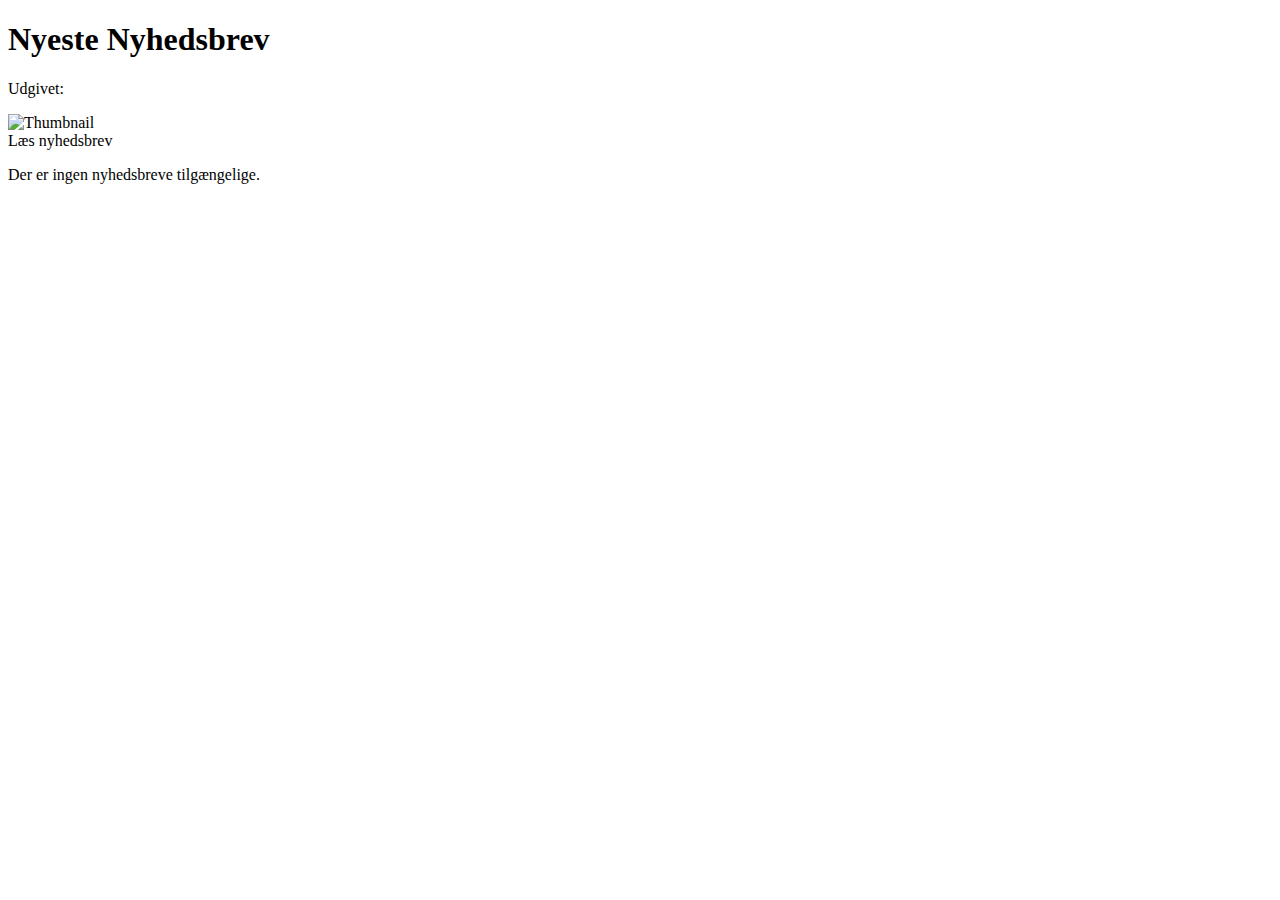
<file: src/main/resources/templates/latest_newsletter.html>
<!DOCTYPE html>
<html lang="da">
<head>
  <meta charset="UTF-8">
  <meta http-equiv="X-UA-Compatible" content="IE=edge">
  <meta name="viewport" content="width=device-width, initial-scale=1.0">
  <title>Nyeste Nyhedsbrev</title>
</head>
<body>
<h1>Nyeste Nyhedsbrev</h1>
<div th:if="${newsletter != null}">
  <h2 th:text="${newsletter.title}"></h2>
  <p th:text="${newsletter.teaserText}"></p>
  <p>Udgivet: <span th:text="${newsletter.published}"></span></p>

  <div th:if="${newsletter.thumbnail_name != null}">
    <img th:src="@{/files/{thumbnail}(thumbnail=${newsletter.thumbnail_name})}" alt="Thumbnail"/>
  </div>

  <a th:href="@{'/files/' + ${newsletter.filename} + '.pdf'}">Læs nyhedsbrev</a>
</div>

<div th:if="${newsletter == null}">
  <p>Der er ingen nyhedsbreve tilgængelige.</p>
</div>
</body>
</html>
</file>
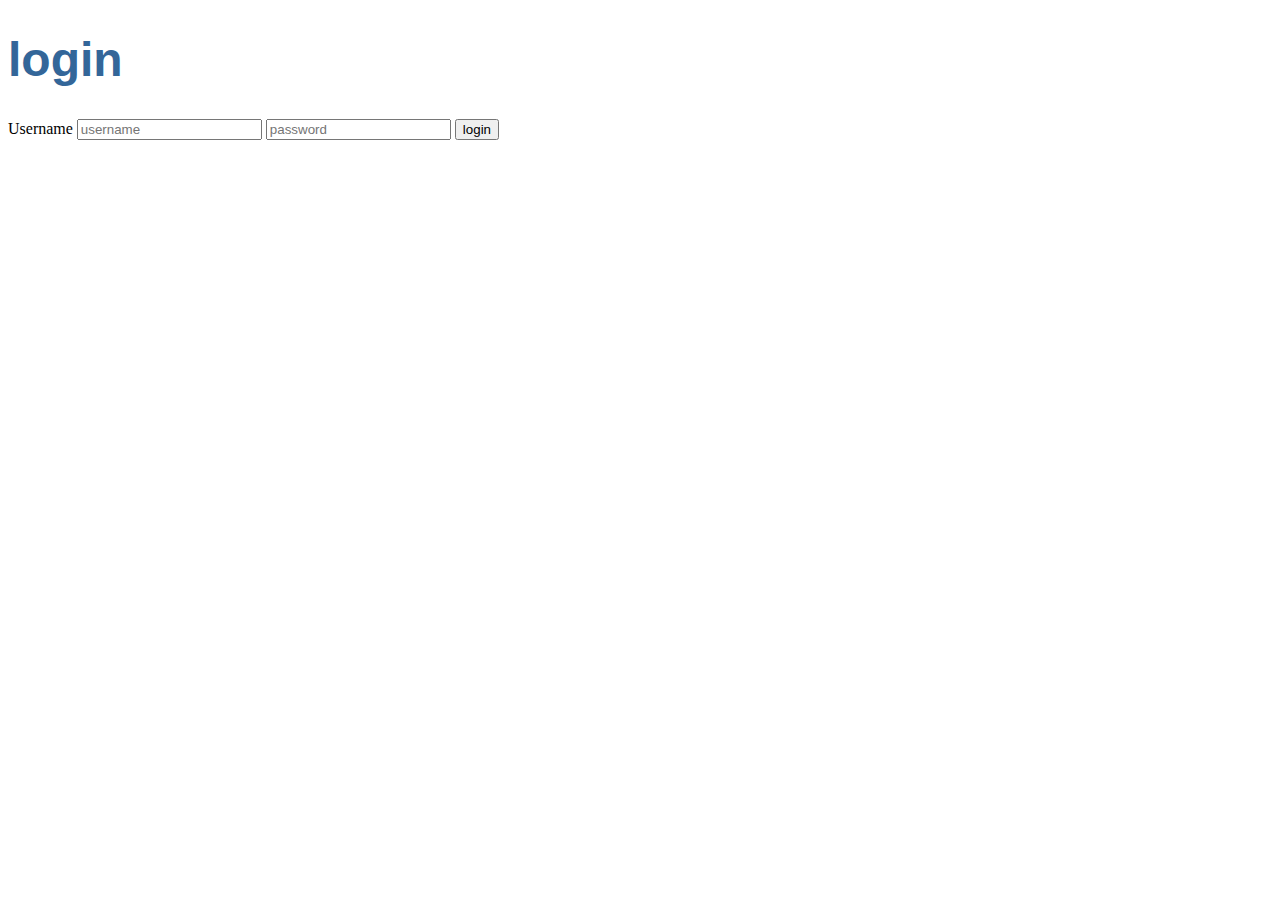
<file: src/main/resources/templates/login.html>
<!DOCTYPE html>
<html xmlns="http://www.w3.org/1999/xhtml" xmlns:th="http://www.thymeleaf.org" xmlns="http://www.w3.org/1999/html">
<title>Newsletters</title>
<meta charset="UTF-8">
<meta name="viewport" content="width=device-width, initial-scale=1.0">
<link href="../public/css/styles.css" th:href="@{/css/styles.css}" rel="stylesheet"/>
</head>

<body>
<h1>login</h1>
<p th:text="${message}"></p>

<form method="post">
  <label for="username">Username</label>
    <input type="text" id="username" placeholder="username"/>
    <label for="password"></label>
    <input type="password" id="password" placeholder="password"/>
    <button type="submit" formaction="/">login</button>

</form>

</body>
</html>
</file>
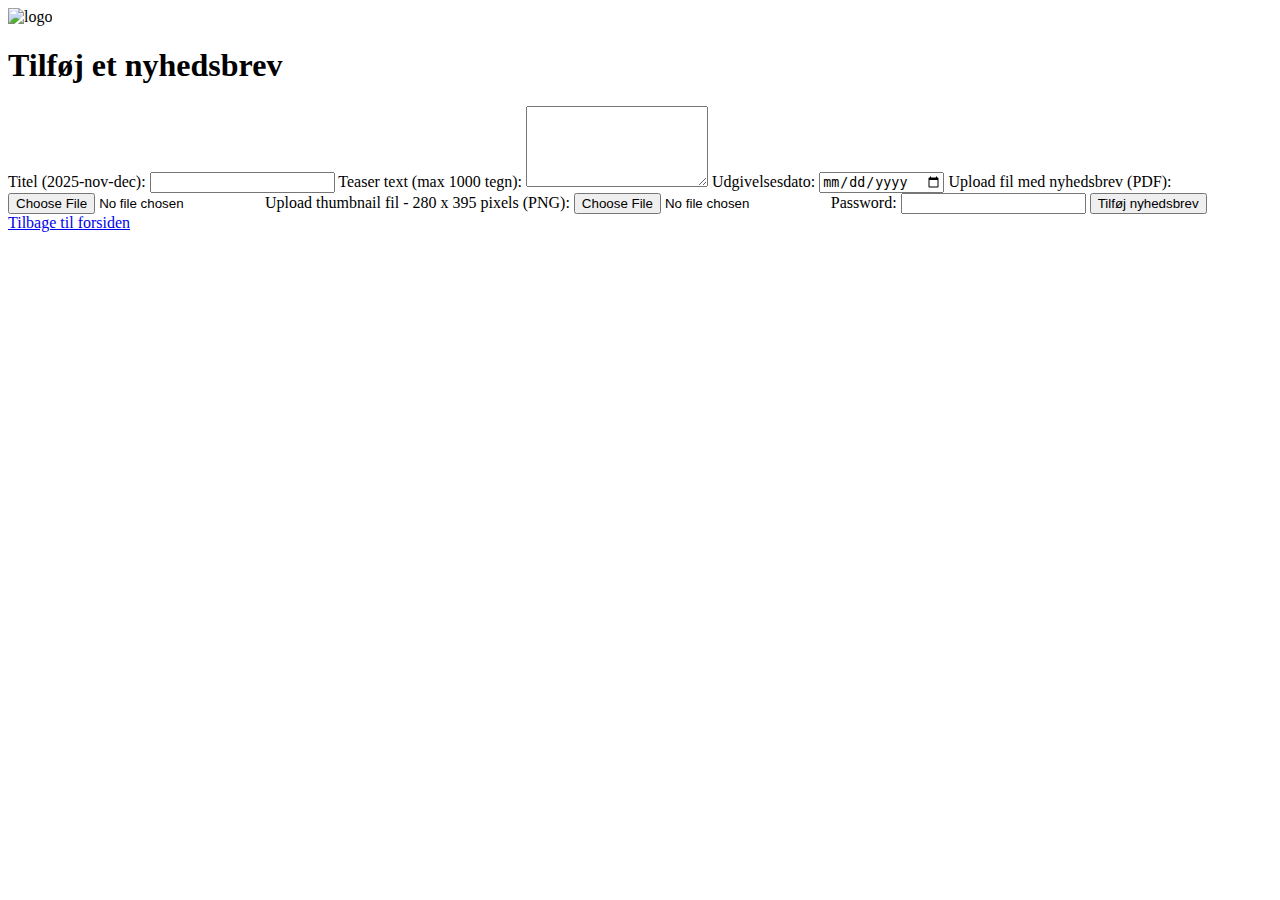
<file: src/main/resources/templates/upload.html>
<!DOCTYPE html>
<html lang="da" xmlns:th="http://www.thymeleaf.org">
<head>
  <meta charset="UTF-8">
  <meta name="viewport" content="width=device-width, initial-scale=1.0">
  <title>Upload Nyhedsbrev</title>
  <link rel="stylesheet" th:href="@{/css/upload.css}">
</head>
<body>

<header>
  <img th:src="@{/images/cphbusiness.webp}" alt="logo"/>
</header>

<h1>Tilføj et nyhedsbrev</h1>

<form class="add-newsletter-form" method="post" enctype="multipart/form-data" th:action="@{/upload}">
  <label for="title">Titel (2025-nov-dec):</label>
  <input type="text" id="title" name="title" required>

  <label for="teaser_text">Teaser text (max 1000 tegn):</label>
  <textarea id="teaser_text" name="teaser_text" rows="5" required></textarea>

  <label for="published_date">Udgivelsesdato:</label>
  <input type="date" id="published_date" name="published_date" required>

  <label for="newsletter_file">Upload fil med nyhedsbrev (PDF):</label>
  <input class="button" type="file" id="newsletter_file" name="newsletter_file" accept=".pdf" required>

  <label for="thumbnail_file">Upload thumbnail fil - 280 x 395 pixels (PNG):</label>
  <input class="button" type="file" id="thumbnail_file" name="thumbnail_file" accept=".png" required>

  <label for="password">Password:</label>
  <input type="password" id="password" name="password" required>

  <button class="button" type="submit">Tilføj nyhedsbrev</button>
</form>

<a href="/" class="back-link">Tilbage til forsiden</a>

</body>
</html>
</file>
